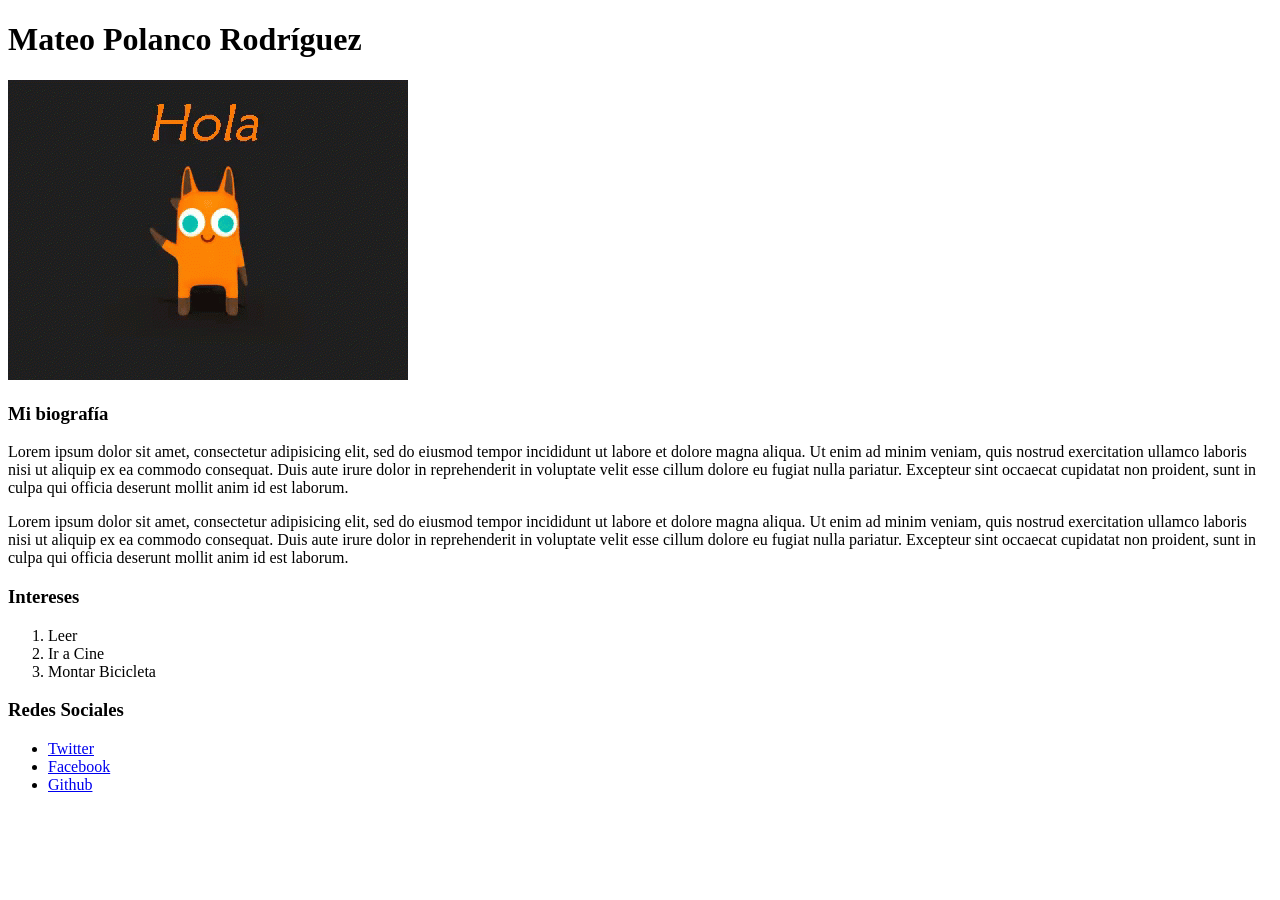
<file: index_backup.html>
<!DOCTYPE html>
<html lang = "en">
<head>
  <meta charset="utf-8">
  <title> Mi Sitio Web </title>
</head>

<body>
  <h1>Mateo Polanco Rodríguez</h1>
  <img src="tenor.gif" title='hola'>
  <h3>Mi biografía</h3>
  <p>
    Lorem ipsum dolor sit amet, consectetur adipisicing elit, sed do eiusmod tempor incididunt ut labore et dolore magna aliqua. Ut enim ad minim veniam, quis nostrud exercitation ullamco laboris nisi ut aliquip ex ea commodo consequat. Duis aute irure dolor in reprehenderit in voluptate velit esse cillum dolore eu fugiat nulla pariatur. Excepteur sint occaecat cupidatat non proident, sunt in culpa qui officia deserunt mollit anim id est laborum.
  </p>
  <p>
    Lorem ipsum dolor sit amet, consectetur adipisicing elit, sed do eiusmod tempor incididunt ut labore et dolore magna aliqua. Ut enim ad minim veniam, quis nostrud exercitation ullamco laboris nisi ut aliquip ex ea commodo consequat. Duis aute irure dolor in reprehenderit in voluptate velit esse cillum dolore eu fugiat nulla pariatur. Excepteur sint occaecat cupidatat non proident, sunt in culpa qui officia deserunt mollit anim id est laborum.
  </p>
  <h3>Intereses</h3>
  <ol>
    <li>Leer</li>
    <li>Ir a Cine</li>
    <li>Montar Bicicleta</li>
  </ol>
  <h3>Redes Sociales</h3>
  <ul>
    <li><a href="https://twitter.com/Mateopola">Twitter</a></li>
    <li><a href="https://www.facebook.com/mateopolanco2">Facebook</a></li>
    <li><a href="https://github.com/mateopola">Github</a></li>
  </ul>
</body>

</html>
</file>
